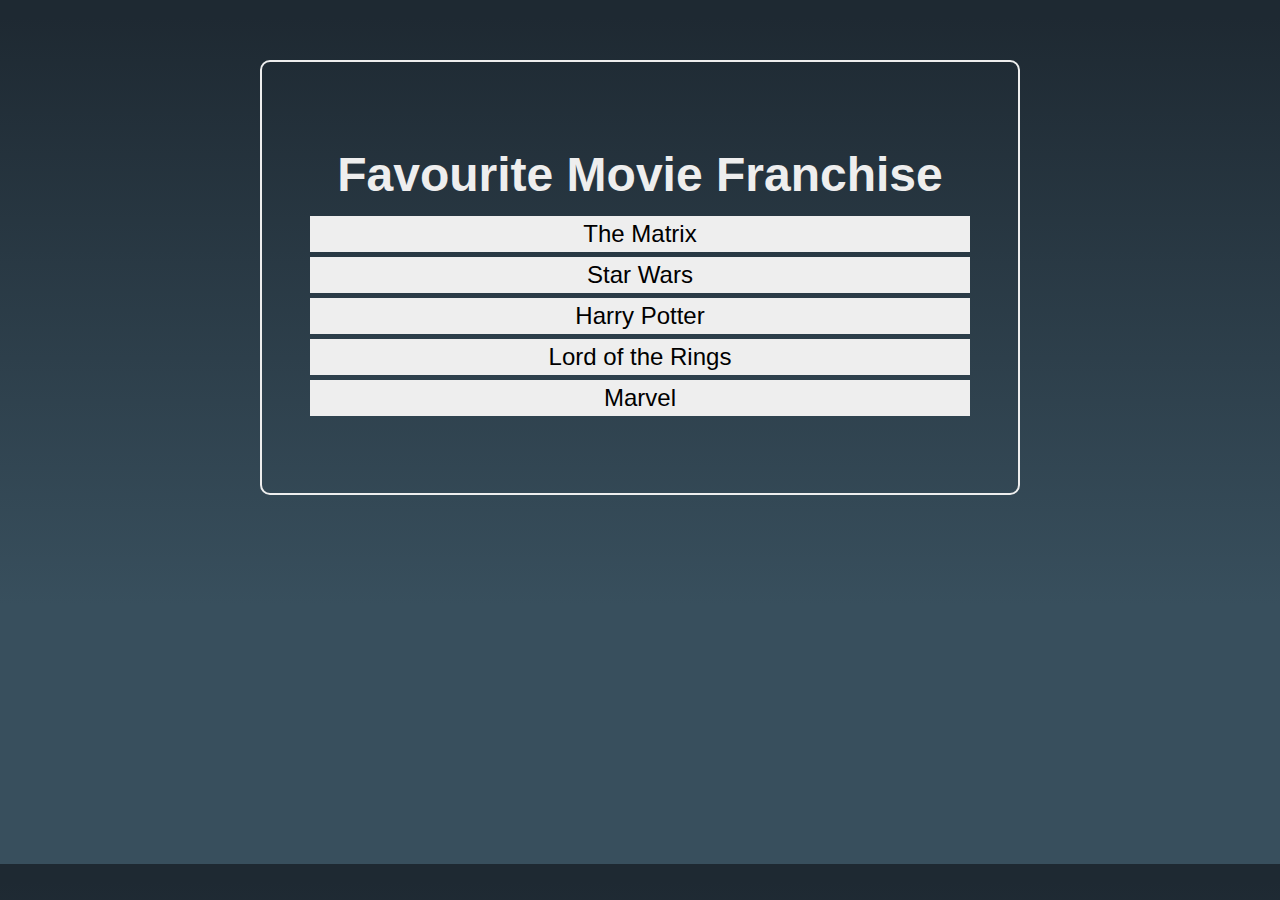
<file: src/main/resources/BackAtIt/index.html>
<!DOCTYPE html>
<html lang="en">
<head>
    <meta charset="UTF-8">
    <title>Home</title>
    <link href="css/index.css" type="text/css" rel="stylesheet">
</head>
<body>


<section class="block container">
    <div class="box">
        <ul class="movieLinkList">
            <li><h1 class="title">Favourite Movie Franchise</h1></li>
            <li>
                <div class="linkBox">
                    <a class="link--black" href="">The Matrix</a>
                </div>
            </li>
            <li>
                <div class="linkBox">
                    <a class="link--black" href="">Star Wars</a>
                </div>
            </li>
            <li>
                <div class="linkBox">
                    <a class="link--black" href="">Harry Potter</a>
                </div>
            </li>
            <li>
                <div class="linkBox">
                    <a class="link--black" href="">Lord of the Rings</a>
                </div>
            </li>
            <li>
                <div class="linkBox">
                    <a class="link--black" href="">Marvel</a>
                </div>
            </li>
        </ul>
    </div>
</section>

</body>
</html>
</file>
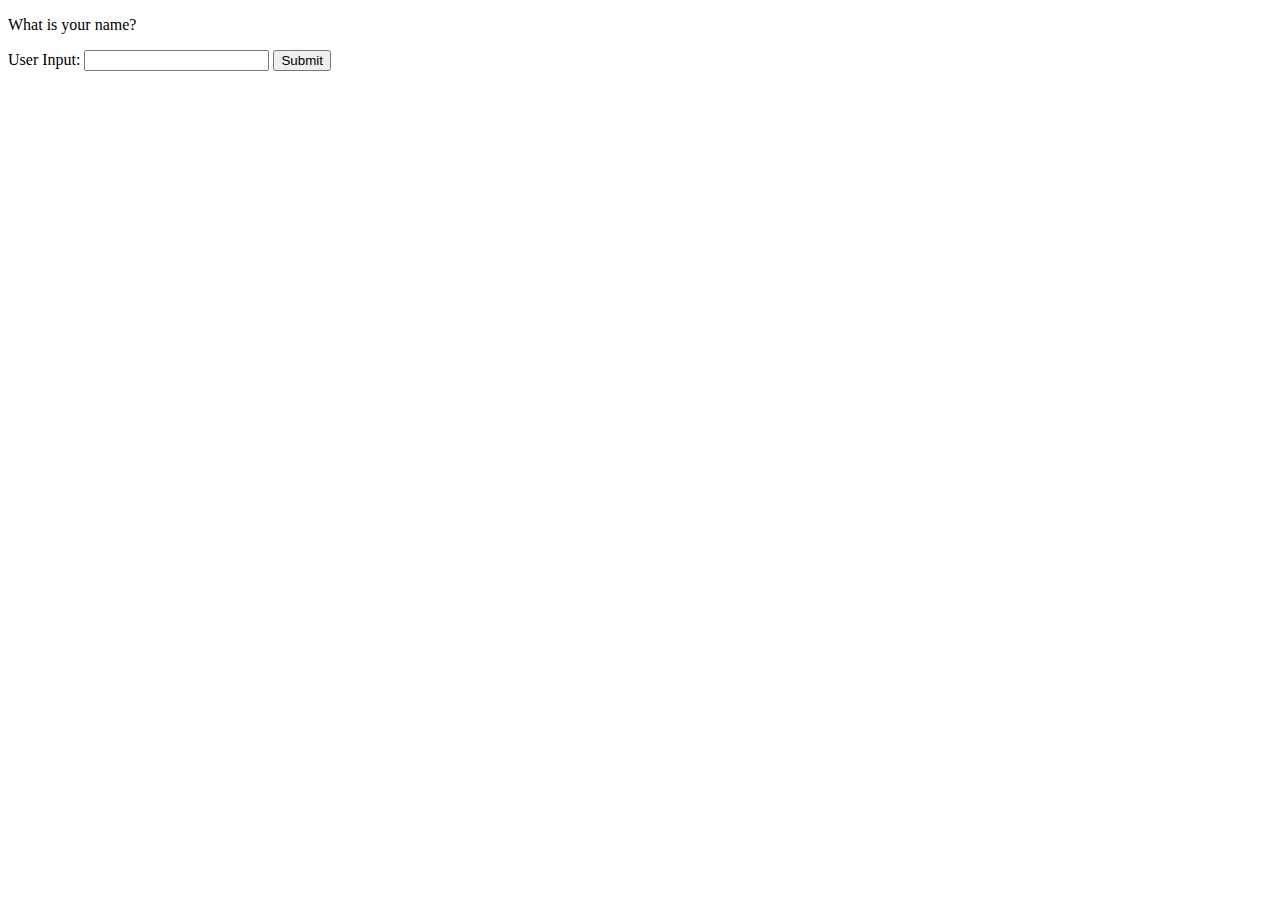
<file: src/main/resources/textBasedGame/index.html>
<!DOCTYPE html>
<html lang="en">
<head>
    <meta charset="UTF-8">
    <title>Home</title>
    <link href="css/index.css" type="text/css" rel="stylesheet"/>
</head>
<body>
<p id="gamePanel"></p>
    <form action="" method="">
    <label for="userInputs">User Input:</label>
        <input id="userInputs"  type="text" name="userInput" autocomplete="off">
    <button id="button1">Submit</button>

    <script src="js/main.js"></script>
</form>
</body>
</html>
</file>
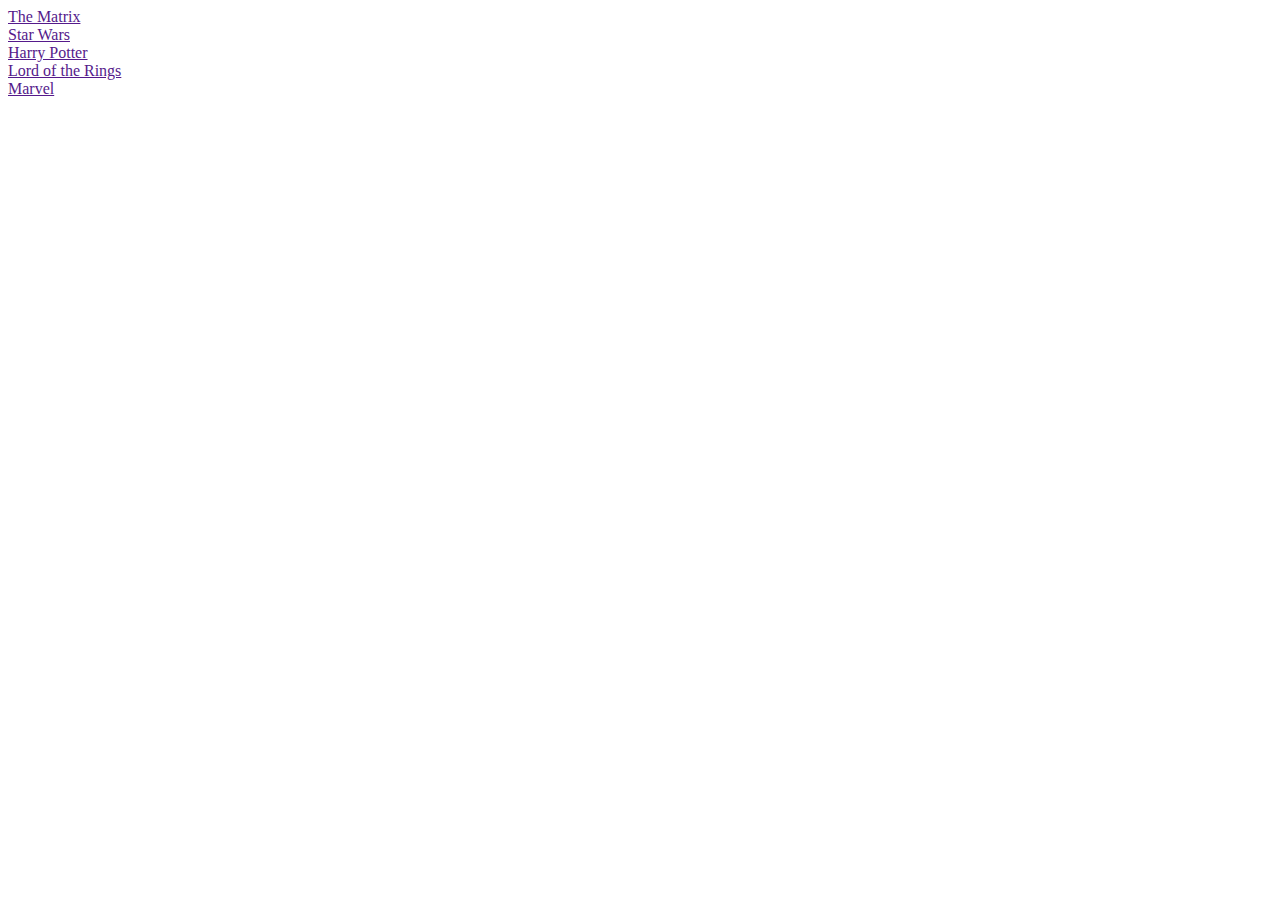
<file: src/main/resources/BackAtIt/componet/link.html>
<!DOCTYPE html>
<html lang="en">
<head>
    <meta charset="UTF-8">
    <title>Link</title>
</head>
<body>

<div class="linkBox">
    <a class="link--black" href="">The Matrix</a>
</div>
<div class="linkBox">
    <a class="link--black" href="">Star Wars</a>
</div>
<div class="linkBox">
    <a class="link--black" href="">Harry Potter</a>
</div>
<div class="linkBox">
    <a class="link--black" href="">Lord of the Rings</a>
</div>
<div class="linkBox">
    <a class="link--black" href="">Marvel</a>
</div>

</body>
</html>
</file>
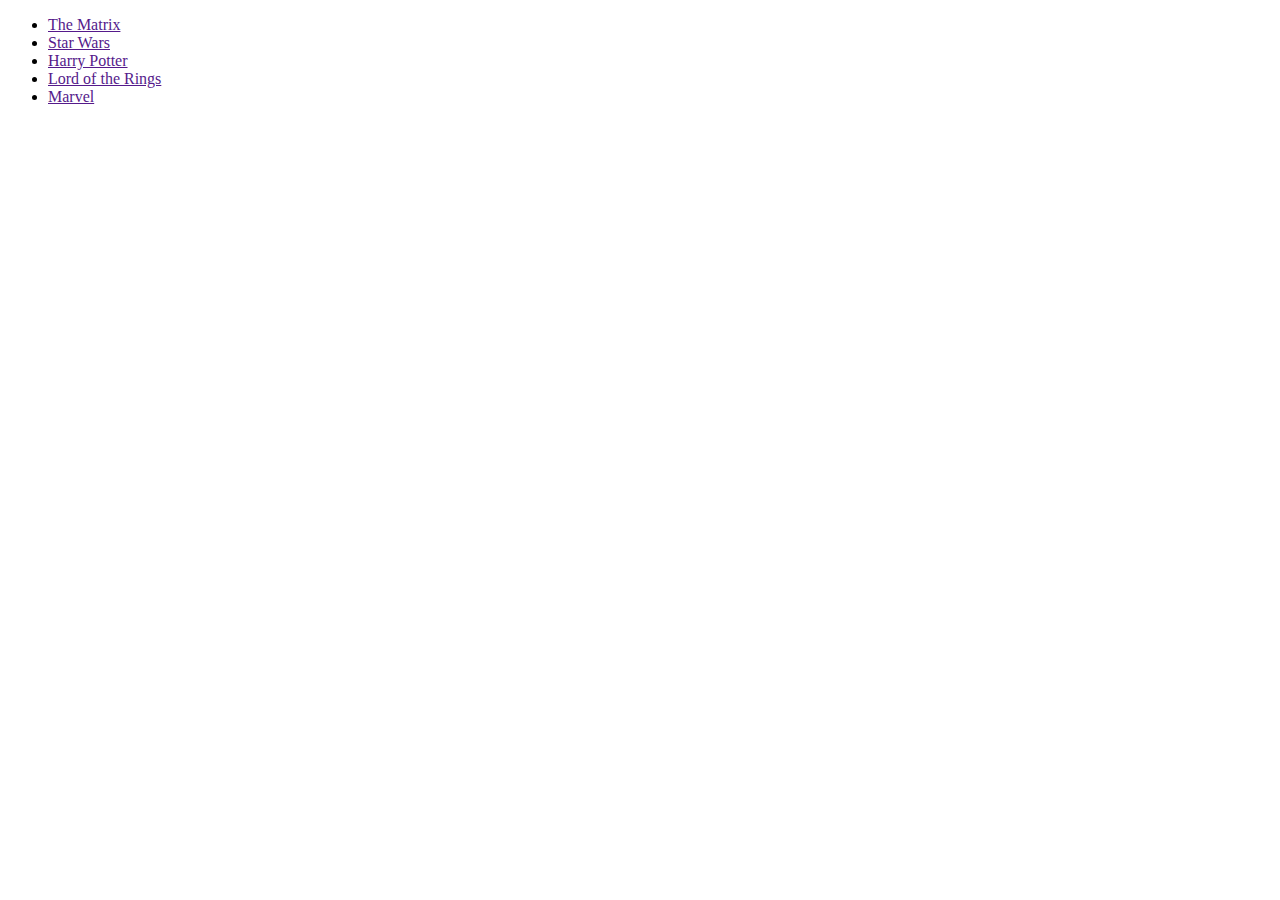
<file: src/main/resources/BackAtIt/componet/moiveUnorderedList.html>
<!DOCTYPE html>
<html lang="en">
<head>
    <meta charset="UTF-8">
    <title>Title</title>
</head>
<body>

<ul class="movieLinkList">
    <li>
        <div class="linkBox">
            <a class="link--black" href="">The Matrix</a>
        </div>
    </li>
    <li>
        <div class="linkBox">
            <a class="link--black" href="">Star Wars</a>
        </div>
    </li>
    <li>
        <div class="linkBox">
            <a class="link--black" href="">Harry Potter</a>
        </div>
    </li>
    <li>
        <div class="linkBox">
            <a class="link--black" href="">Lord of the Rings</a>
        </div>
    </li>
    <li>
        <div class="linkBox">
            <a class="link--black" href="">Marvel</a>
        </div>
    </li>
</ul>

</body>
</html>
</file>
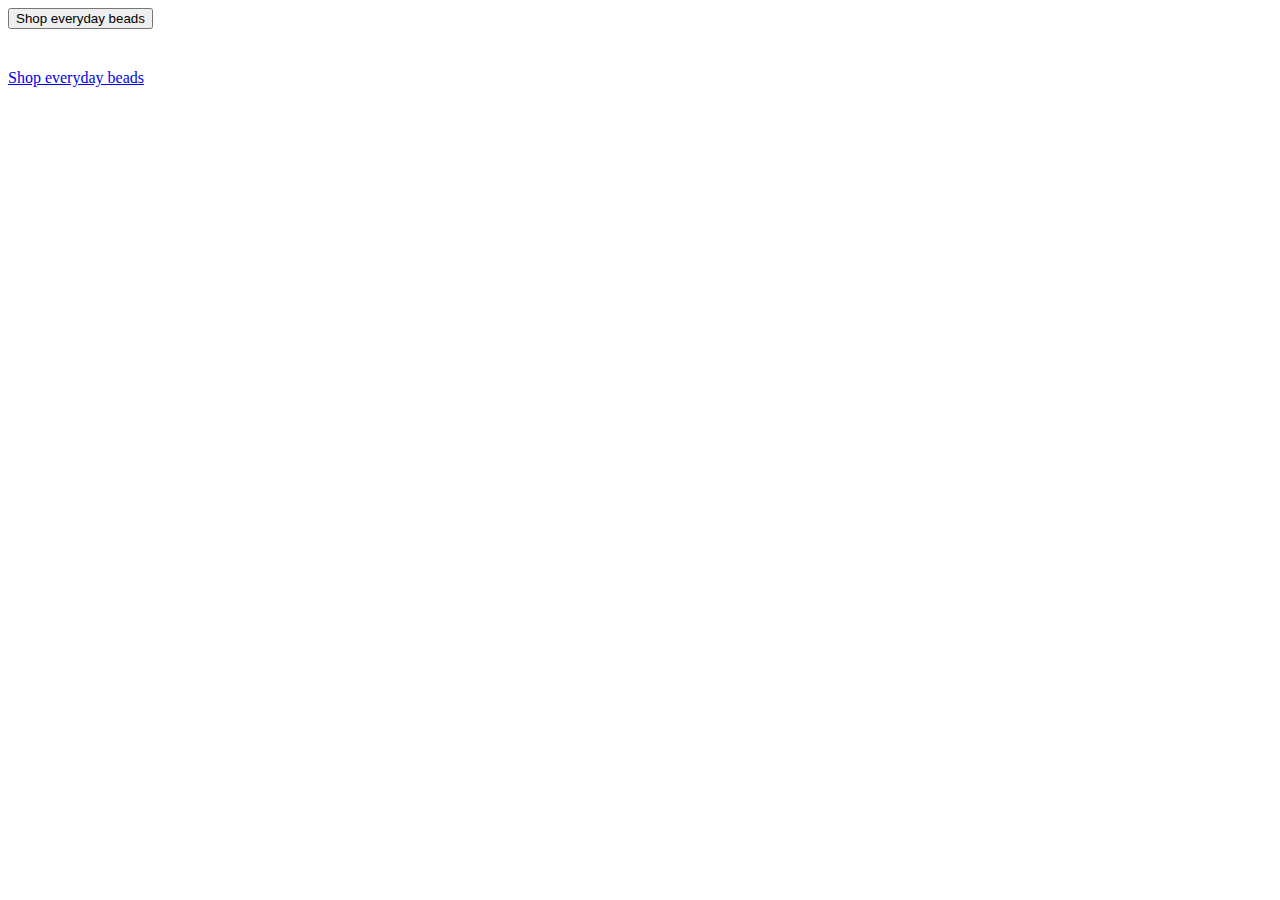
<file: src/main/resources/static/componets/buttons.html>
<!DOCTYPE html>
<html lang="en">
<head>
    <meta charset="UTF-8">
    <title>Buttons</title>
</head>
<body>

<form action="#" style="margin-bottom: 2.5rem">
  <button class="button button__gray button__uppercase">Shop everyday beads</button>
</form>

<a class="button button__gray button__uppercase" href="#">Shop everyday beads</a>

</body>
</html>
</file>
<file: src/main/resources/BackAtIt/css/index.css>
/* Default font size */
html {
    /*This is the default font size set by the browser.*/
    /*font-size: 16px;*/

    font-size: 62.5%; /*This is .625 * 16 = 10px makes calculation of rem easier*/
}


/* Box sizing rules */
*, *::before, *::after {
    box-sizing: border-box;
}

/* Remove default margin */
body, h1, h2, h3, h4, p, figure, blockquote, dl, dd {
    margin: 0;
}

/* Removes the line under all lines in page */
a {
    text-decoration: none;
}

ul {
    list-style-type: none;
}
/*For variable declarations*/
:root {
    --bodyTextColor: black;
}

/* Set core body defaults */
body {
    background: rgb(30,41,50);
    background: linear-gradient(180deg, rgba(30,41,50,1) 2%, rgba(56,79,93,1) 70%);
    color: var(--bodyTextColor);
    font-family: 'Inter', -apple-system, BlinkMacSystemFont, "Segoe UI", Roboto, Helvetica, Arial, sans-serif,
    "Apple Color Emoji", "Segoe UI Emoji", "Segoe UI Symbol";
    /*Default font size this is 24px.*/
    /*font-size: 2.4rem;*/
    font-size: 2.4rem;
    line-height: 1.5;
    min-height: 96vh;
    text-rendering: optimizeSpeed;
}

/*Box*/
.box {
   border: 0.2rem solid #EEEEEE;
    border-radius: 1rem;
}

/*<editor-fold desc="Gird">*/
/*Grid*/
.gird {
    display: grid;
}

@media screen and (min-width: 768px) {
    .grid--1x2 {
        grid-template-columns: repeat(1,1fr);
    }
}
/*</editor-fold>*/

/*<editor-fold desc="Links">*/
/*Links*/
.linkBox {
    background-color: #EEEEEE;
    text-align: center;
}

.link--black {
    color: var(--bodyTextColor);
}
/*</editor-fold>*/

/*Movie unordered list*/
.movieLinkList {
    padding: 2em;
}
.movieLinkList > li{
    margin: 0.5rem 0;
}

.title {
    text-align: center;
    color: #EEEEEE;
}

/*<editor-fold desc="blocks">*/
/* Blocks */
.block {
    padding: var(--padding-vertical) 2rem;
    --padding-vertical:6rem;
}

.block__header {
    text-align: center;
    margin-bottom: 4rem;
}

.block__heading {
    margin-top: 0;
}

.block--dark {
    background: #000000;
    color: #7b858b;
}

.block--dark h1,
.block--dark h2,
.block--dark h3 {
    color: var(--whiteText);
}

.block--skewed-right {
    clip-path: polygon(0% 0%, 100% 0%, 100% 100%, 0% 90%);
    padding-bottom: calc(var(--padding-vertical) + 4rem);
}

.block--skewed-left {
    clip-path: polygon(0% 0%, 100% 0%, 100% 90%, 0% 100%);
    padding-bottom: calc(var(--padding-vertical) + 4rem);
}

.container {
    margin: 0 auto;
    max-width: 800px;
}
/*</editor-fold>*/
</file>
<file: src/main/resources/textBasedGame/css/index.css>
/* Add this to your CSS file or style section */
input:focus {
    outline: none;
}
</file>
